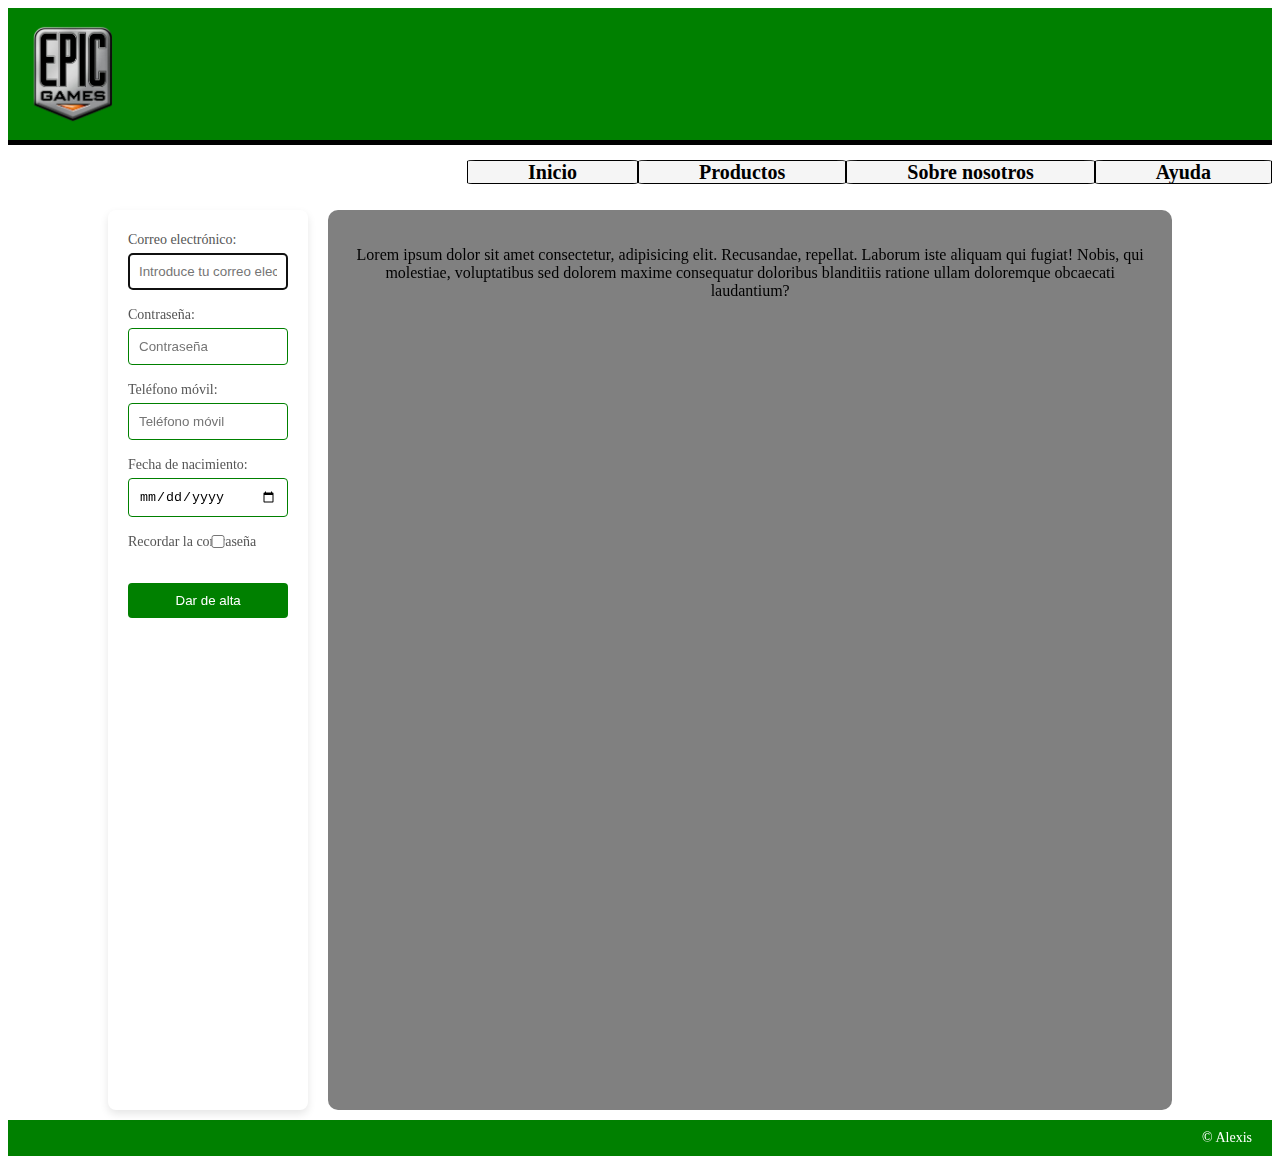
<file: index.html>
<!DOCTYPE html>
<html lang="en">

<head>
    <meta charset="UTF-8">
    <meta name="viewport" content="width=device-width, initial-scale=1.0">
    <title>index</title>
    <link rel="stylesheet" href="estilos.css">
    <link href="https://fonts.googleapis.com/css2?family=Roboto:wght@400;700&display=swap" rel="stylesheet">
</head>

<body>

    <header>
        <img src="img/Epic Games logo.png" width="100px" height="100px" alt="logotipo">
    </header>


    <nav>
        <ul>
            <li><a href="#">Inicio</a></li>
            <li><a href="productos.html">Productos</a></li>
            <li><a href="#">Sobre nosotros</a></li>
            <li><a href="#">Ayuda</a></li>
        </ul>
    </nav>

    <main>
    
        <form>

            <label for="nombre">Correo electrónico:</label>
            <input type="email" id="nombre" name="nombre" placeholder="Introduce tu correo electrónico" required
                autofocus>
            <label for="password">Contraseña:</label>
            <input type="password" id="password" name="password" placeholder="Contraseña" required>
            <label for="telefono">Teléfono móvil:</label>
            <input type="tel" id="telefono" name="telefono" placeholder="Teléfono móvil" pattern="[0-9]{9,15}">
            <label for="fecha-nacimiento">Fecha de nacimiento:</label>
            <input type="date" id="fecha-nacimiento" name="fecha-nacimiento">
            <label for="recordar">Recordar la contraseña</label>
            <input type="checkbox" id="recordar" name="recordar">
            <button type="submit">Dar de alta</button>
        </form>
        
        <article>   
            <p>Lorem ipsum dolor sit amet consectetur, adipisicing elit. Recusandae, repellat. Laborum iste aliquam qui fugiat! Nobis, qui molestiae, voluptatibus sed dolorem maxime consequatur doloribus blanditiis ratione ullam doloremque obcaecati laudantium?</p>
        </article>        

    
</main>
    <footer>
        &copy; Alexis
    </footer>


</body>

</html>
</file>
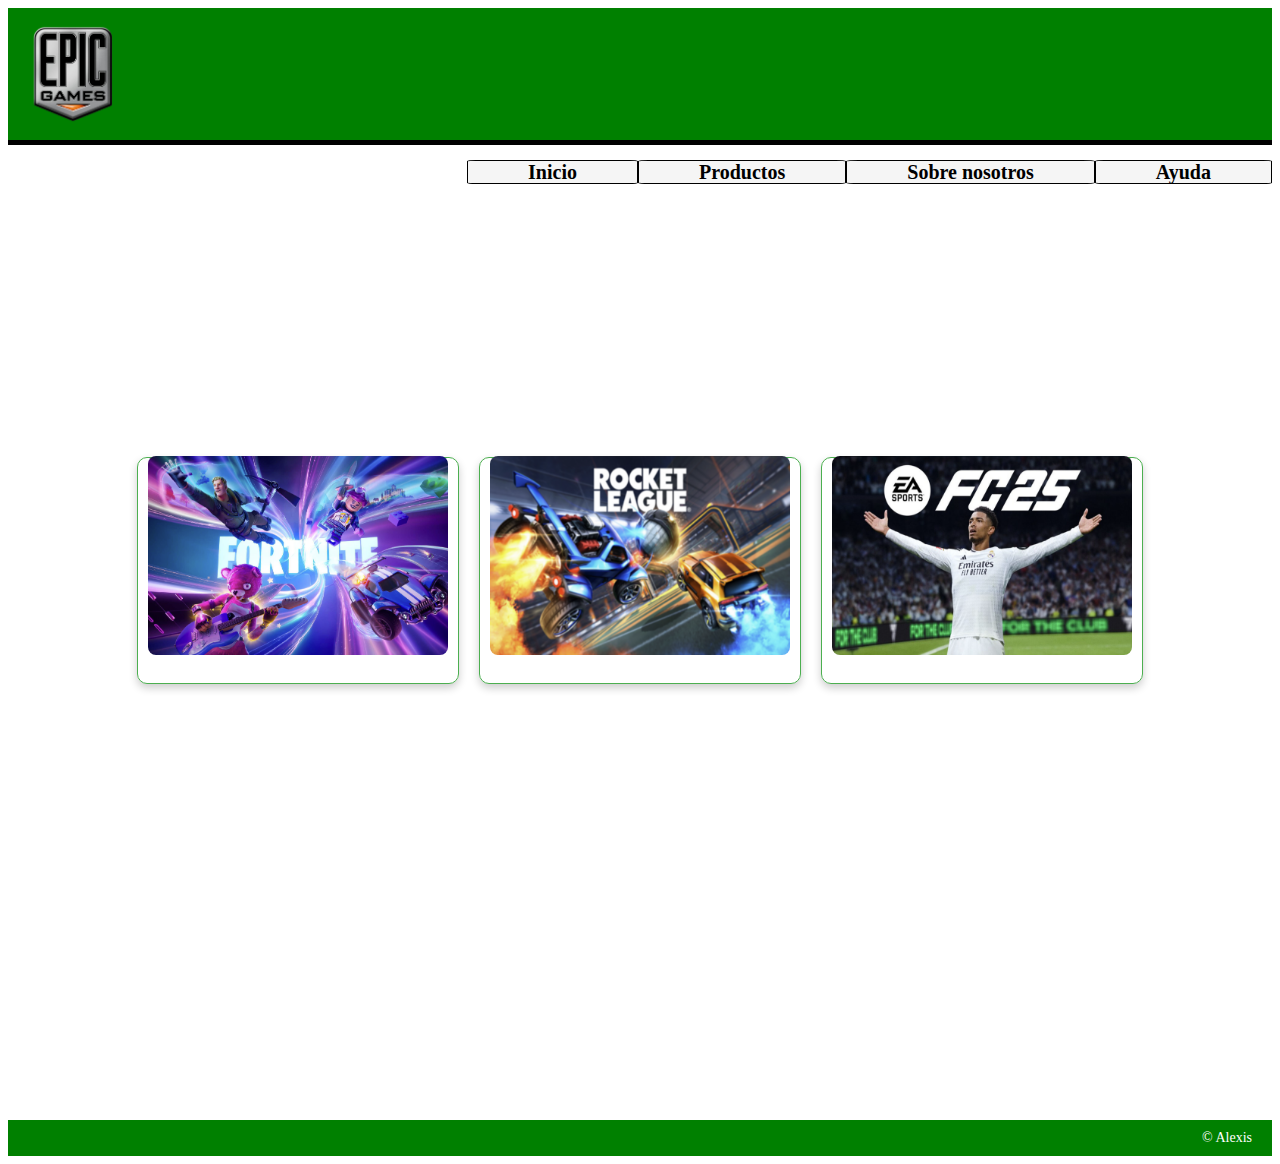
<file: productos.html>
<!DOCTYPE html>
<html lang="en">

<head>
    <meta charset="UTF-8">
    <meta name="viewport" content="width=device-width, initial-scale=1.0">
    <title>productos</title>
    <link rel="stylesheet" href="estilos.css">
    <link href="https://fonts.googleapis.com/css2?family=Roboto:wght@400;700&display=swap" rel="stylesheet">
</head>

<body>

    <header>
        <img src="img/Epic Games logo.png" width="100px" height="100px" alt="logotipo">
    </header>


    <nav>
        <ul>
            <li><a href="#">Inicio</a></li>
            <li><a href="productos.html">Productos</a></li>
            <li><a href="#">Sobre nosotros</a></li>
            <li><a href="#">Ayuda</a></li>
        </ul>
    </nav>

    <main>

        <div class="container">
            <div class="polaroid">
                <a href="https://store.epicgames.com/es-ES/p/fortnite">
                <img src="img/Fortnite.png" alt="Producto Fortnite">
                </a>
                <div class="caption"></div>
            </div>
            <div class="polaroid">
                <a href="https://store.epicgames.com/es-ES/p/rocket-league">
                <img src="img/Rocket League.png" alt="Producto Rocket League">
                </a>
                <div class="caption"></div>
            </div>
            <div class="polaroid">
                <a href="https://store.epicgames.com/es-ES/p/ea-sports-fc-25">
                <img src="img/FC25.png" alt="Producto FC25">
                </a>
                <div class="caption"></div>
            </div>
        </div>
    
        
    
</main>
    <footer>
        &copy; Alexis
    </footer>


</body>

</html>
</file>
<file: estilos.css>
body>header {
    min-height: 10vh;
    max-width: 100vw;
    border-bottom: 5px solid black;
    display: flex;
    justify-content: space-between;
    padding: 1em;
    background-color: green;
}

nav ul {
    display: flex;
    justify-content: right;
    list-style: none;
}


nav ul li a {
    text-decoration: none;
    color: black;
    font-weight: bold;
    background-color: whitesmoke;
    font-size: 20px;
    padding: 0px 60px 0px 60px;
    border: 1px solid black;
    border-radius: 5%;
}

main {
    min-height: 100vh;
    display: flex;
    gap: 20px;
    flex: 1 1;
    padding: 10px 100px;
}

form {
    flex-direction: column;
    align-items: center;
    background-color: #ffffff;
    box-shadow: 0 4px 8px rgba(0, 0, 0, 0.1);
    padding: 20px;
    border-radius: 8px;
    width: 320px;
}

form label {
    font-size: 14px;
    margin: 5px 0;
    color: #555;
}

form input {
    width: 100%;
    padding: 10px;
    margin: 5px 0 15px;
    border: 1px solid green;
    border-radius: 4px;
    box-sizing: border-box;
}

form input[type="checkbox"] {
    margin-right: 10px;
    position: relative;
    top: -20px;
    left: 10px;
}

form button {
    background-color: green;
    color: white;
    padding: 10px 20px;
    border: none;
    border-radius: 4px;
    width: 100%;
}

article {
    background-color: gray;
    padding: 20px;
    text-align: center;
    border-radius: 10px;
    flex-direction: column;
}

.container {
    display: flex;
    justify-content: center;
    align-items: center;
    gap: 20px;
    width: 100vw;
    height: 80vh;
}

.polaroid {
    width: 300px;
    height: 200px;
    background-color: transparent;
    padding: 0px 10px 25px 10px;
    border: 1px solid #4CAF50;
    display: flex;
    justify-content: center;
    align-items: center;
    border-radius: 10px;
    box-shadow: 0 4px 8px rgba(0, 0, 0, 0.2);
}

.polaroid img {
    max-width: 100%;
    max-height: 100%;
    border-radius: 8px;
    cursor: pointer;
}

.caption {
    margin-top: 10px;
    font-size: 14px;
    color: #555;
}


footer {
    text-align: right;
    padding: 10px 20px;
    background-color: green;
    color: white;
    font-size: 14px;
  }
</file>
